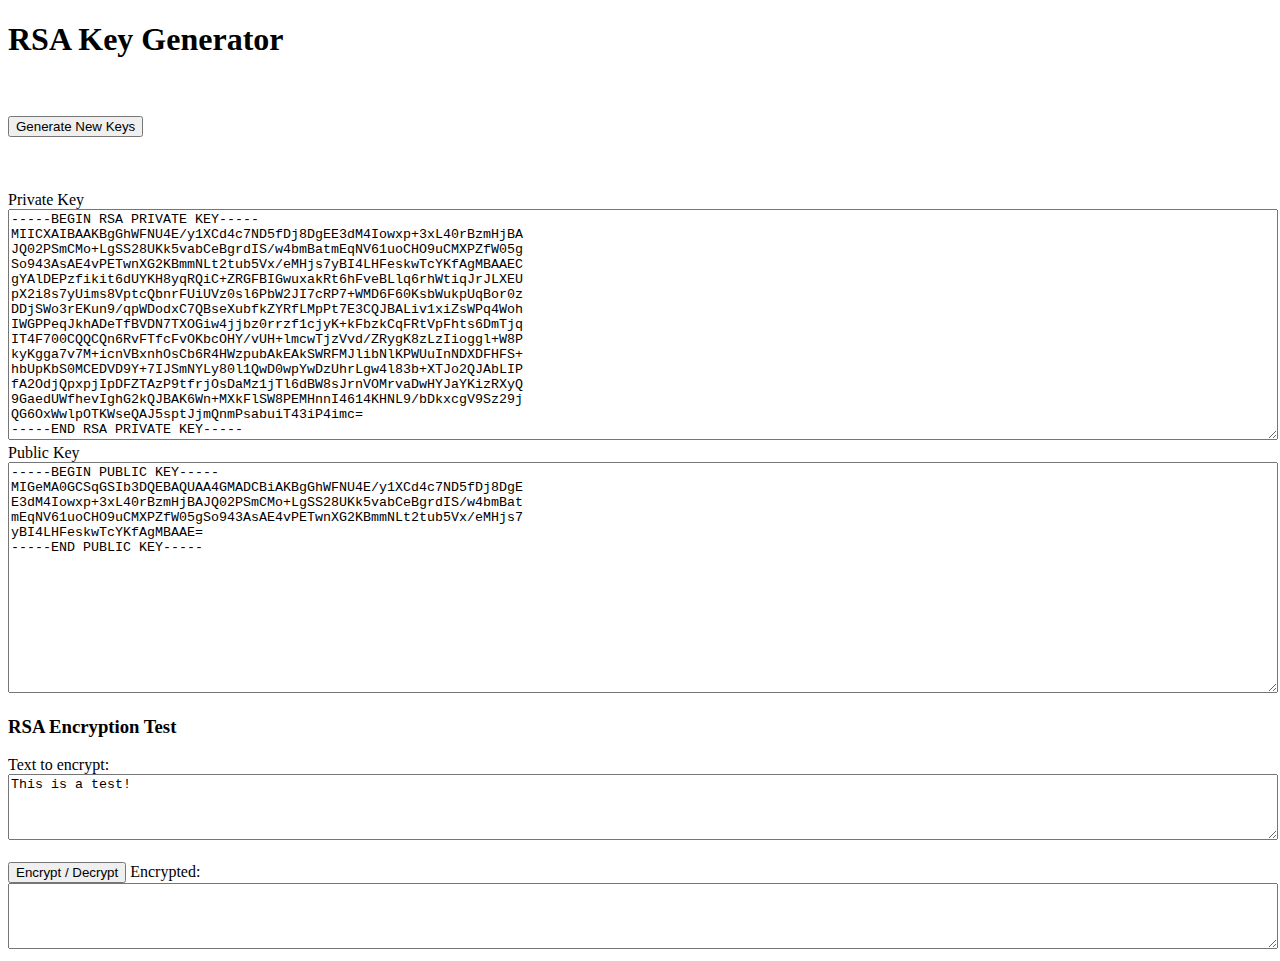
<file: lib/RSA.html>
<!DOCTYPE html>
<html>
    <head>
        <meta charset="UTF-8">
        <title>RSA Key Generator</title>
        <script src="jquery.js"></script>
        <script src="bootstrap.js"></script>
        <script type="text/javascript" src="RSA/jsencrypt.js"></script>
    </head>
    <body>
        <h1>RSA Key Generator</h1>
        <br>&nbsp;<br>
        <button id="generate" class="btn btn-primary">Generate New Keys</button>
        <br>&nbsp;<br>
        <br>&nbsp;<br>

        <div class="col-lg-10">
            <div class="row">
              <div class="col-lg-6">
                <label for="privkey">Private Key</label><br>
                <small>
                  <textarea id="privkey" rows="15" style="width:100%">-----BEGIN RSA PRIVATE KEY-----
    MIICXAIBAAKBgQCLt9gM1ldnVlLbufhjBF+NG1et2HoZ18y5J5xTBMqp3ZdYlLUa
    /NV/Lsh6LmBtAt/sY0AK5sd6HY9/rks+BCfb9JkcpS4S8319P9HRNRYK/UjGFtuU
    fmJnS50jLjQxAKbiY4j+dZpese1zPnpcx3W+4Q3ELcpIpn8L8G3pysrTsQIDAQAB
    AoGBAIK5QjXQnfqbs+7Ns27Ber1FpeWMM8HWPT/HpeWvCAeiwqYojMJxaTgUB5L5
    rVKRa/16Z0NL5buFyOuHofKmZLtvNuYpmgcsNUl0QyraWDCz1AOIAw3oB+xjBN1O
    ruvLX04eFSouwHRadyVQklzVfd/XQh+yYO09atqeSctJOcChAkEAyNR+bJLBvQ9C
    2SohDHqlTIAv7gP5rsaJhRWYkW4b9q7y1sn76z9/nlUIBr84kRLvpihujkuAtHd5
    EJS9kQhS7QJBALIZnUrM5VKI0vKMAOVegVqPMSJCkUVVwjmnILh+mLllRYotZyyI
    XY6kTTnabloYeRZukdUIQ5KjyKShB5tkF1UCQFaX2RMzjDnatLYyhiF9WHzN4Ny9
    9hC4Jl+t2iUK1x/ce3TFjsv2iy5X96gBF4DmK1L3qAPO5mXqBddyavJ4JlkCQC8p
    v1COn+/SUeJvFtGmzCR6JO3IqQWuZyezTWPuCm2WFus3iMnvNq9ObTDz2iM7td0t
    3KqIbLSJcNm/1u7ce50CQFbFe1bcMwbEJ1dc4QokF9MjdgrX/YK9GZL1JRDqoYuK
    sEVZlLkA/Bo5l2WCCUZJIpEAmhxtO1lAYXBd0uK2NgI=
    -----END RSA PRIVATE KEY-----</textarea>
                </small>
              </div>
              <div class="col-lg-6">
                <label for="pubkey">Public Key</label><br>
                <small><textarea id="pubkey" rows="15" style="width:100%" readonly="readonly">-----BEGIN PUBLIC KEY-----
    MIGfMA0GCSqGSIb3DQEBAQUAA4GNADCBiQKBgQCLt9gM1ldnVlLbufhjBF+NG1et
    2HoZ18y5J5xTBMqp3ZdYlLUa/NV/Lsh6LmBtAt/sY0AK5sd6HY9/rks+BCfb9Jkc
    pS4S8319P9HRNRYK/UjGFtuUfmJnS50jLjQxAKbiY4j+dZpese1zPnpcx3W+4Q3E
    LcpIpn8L8G3pysrTsQIDAQAB
    -----END PUBLIC KEY-----</textarea></small>
              </div>
            </div>
          </div>
    <h3>RSA Encryption Test</h3>
    <label for="input">Text to encrypt:</label><br>
    <textarea id="input" name="input" style="width: 100%" rows="4">This is a test!</textarea>

    <label>&nbsp;</label><br>
    <button id="execute" class="btn btn-primary">Encrypt / Decrypt</button>

    <label for="crypted">Encrypted:</label><br>
    <textarea id="crypted" name="crypted" style="width: 100%" rows="4"></textarea>

    <script type="text/javascript">
        $(function () {
      
          //Change the key size value for new keys
          $(".change-key-size").each(function (index, value) {
            var el = $(value);
            var keySize = el.attr('data-value');
            el.click(function (e) {
              var button = $('#key-size');
              button.attr('data-value', keySize);
              button.html(keySize + ' bit <span class="caret"></span>');
              e.preventDefault();
            });
          });
      
          // Execute when they click the button.
          $('#execute').click(function () {
      
            // Create the encryption object.
            var crypt = new JSEncrypt();
      
            // Set the private.
            crypt.setPrivateKey($('#privkey').val());
            //return;
            // If no public key is set then set it here...
            var pubkey = $('#pubkey').val();
            if (!pubkey) {
              $('#pubkey').val(crypt.getPublicKey());
            }
      
            // Get the input and crypted values.
            var input = $('#input').val();
            var crypted = $('#crypted').val();
      
            // Alternate the values.
            if (input) {
              $('#crypted').val(crypt.encrypt(input));
              $('#input').val('');
            }
            else if (crypted) {
              var decrypted = crypt.decrypt(crypted);
              if (!decrypted)
                decrypted = 'This is a test!';
              $('#input').val(decrypted);
              $('#crypted').val('');
            }
          });
      
          var generateKeys = function () {
            var sKeySize = $('#key-size').attr('data-value');
            var keySize = parseInt(sKeySize);
            var crypt = new JSEncrypt({default_key_size: keySize});
            var async = $('#async-ck').is(':checked');
            var dt = new Date();
            var time = -(dt.getTime());
            if (async) {
              $('#time-report').text('.');
              var load = setInterval(function () {
                var text = $('#time-report').text();
                $('#time-report').text(text + '.');
              }, 500);
              crypt.getKey(function () {
                clearInterval(load);
                dt = new Date();
                time += (dt.getTime());
                $('#time-report').text('Generated in ' + time + ' ms');
                $('#privkey').val(crypt.getPrivateKey());
                $('#pubkey').val(crypt.getPublicKey());
              });
              return;
            }
            crypt.getKey();
            dt = new Date();
            time += (dt.getTime());
            $('#time-report').text('Generated in ' + time + ' ms');
            $('#privkey').val(crypt.getPrivateKey());
            $('#pubkey').val(crypt.getPublicKey());
          };
      
          // to generate new keys.
          $('#generate').click(generateKeys);
          generateKeys();
        });
      </script>

    </body>
</html>
</file>
